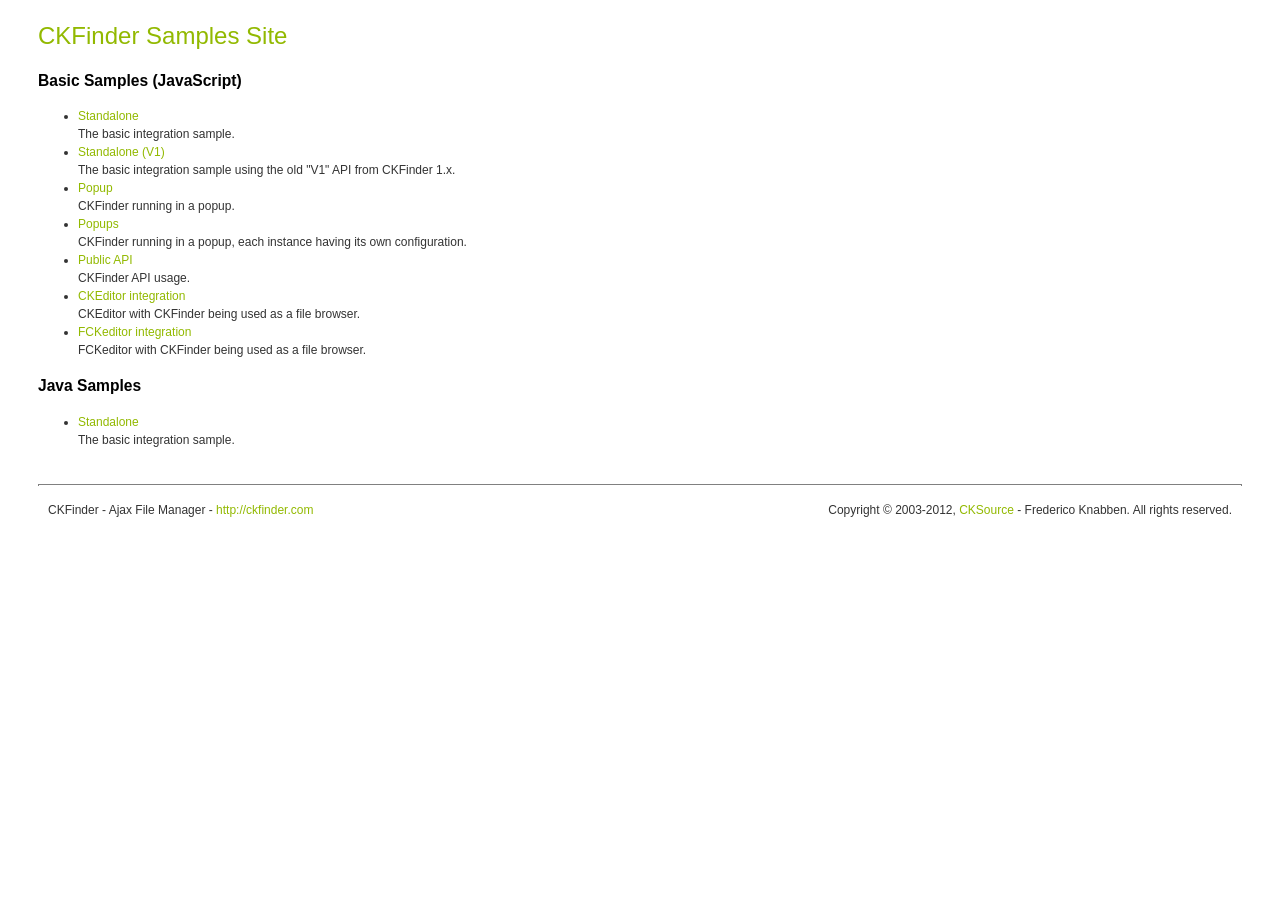
<file: rayact/src/main/webapp/static/ckfinder/_samples/index.html>
<!DOCTYPE html PUBLIC "-//W3C//DTD XHTML 1.0 Transitional//EN" "http://www.w3.org/TR/xhtml1/DTD/xhtml1-transitional.dtd">
<!--
 * CKFinder
 * ========
 * http://ckfinder.com
 * Copyright (C) 2007-2012, CKSource - Frederico Knabben. All rights reserved.
 *
 * The software, this file and its contents are subject to the CKFinder
 * License. Please read the license.txt file before using, installing, copying,
 * modifying or distribute this file or part of its contents. The contents of
 * this file is part of the Source Code of CKFinder.
-->
<html xmlns="http://www.w3.org/1999/xhtml">
<head>
	<title>CKFinder - Samples</title>
	<meta http-equiv="Content-Type" content="text/html; charset=utf-8" />
	<meta name="robots" content="noindex, nofollow" />
	<link href="sample.css" rel="stylesheet" type="text/css" />
</head>
<body>
	<h1 class="samples">
		CKFinder Samples Site
	</h1>
	<h2 class="samples">
		Basic Samples (JavaScript)
	</h2>
	<ul class="samples">
		<li><a class="samples" href="standalone.html">Standalone</a><br />The basic integration sample.</li>
		<li><a class="samples" href="standalone_v1.html">Standalone (V1)</a><br />The basic integration sample using the old "V1" API from CKFinder 1.x.</li>
		<li><a class="samples" href="popup.html">Popup</a><br />CKFinder running in a popup.</li>
		<li><a class="samples" href="popups.html">Popups</a><br />CKFinder running in a popup, each instance having its own configuration.</li>
		<li><a class="samples" href="public_api.html">Public API</a><br />CKFinder API usage.</li>
		<li><a class="samples" href="ckeditor.html">CKEditor integration</a><br />CKEditor with CKFinder being used as a file browser.</li>
		<li><a class="samples" href="fckeditor.html">FCKeditor integration</a><br />FCKeditor with CKFinder being used as a file browser.</li>
	</ul>
	<h2 class="samples">
		Java Samples
	</h2>
	<ul class="samples">
		<li><a class="samples" href="tagusage.jsp">Standalone</a><br />The basic integration sample.</li>
	</ul>
	<div id="footer">
		<hr />
		<p>
			CKFinder - Ajax File Manager - <a class="samples" href="http://ckfinder.com/">http://ckfinder.com</a>
		</p>
		<p id="copy">
			Copyright &copy; 2003-2012, <a class="samples" href="http://cksource.com/">CKSource</a> - Frederico Knabben. All rights reserved.
		</p>
	</div>
</body>
</html>
</file>
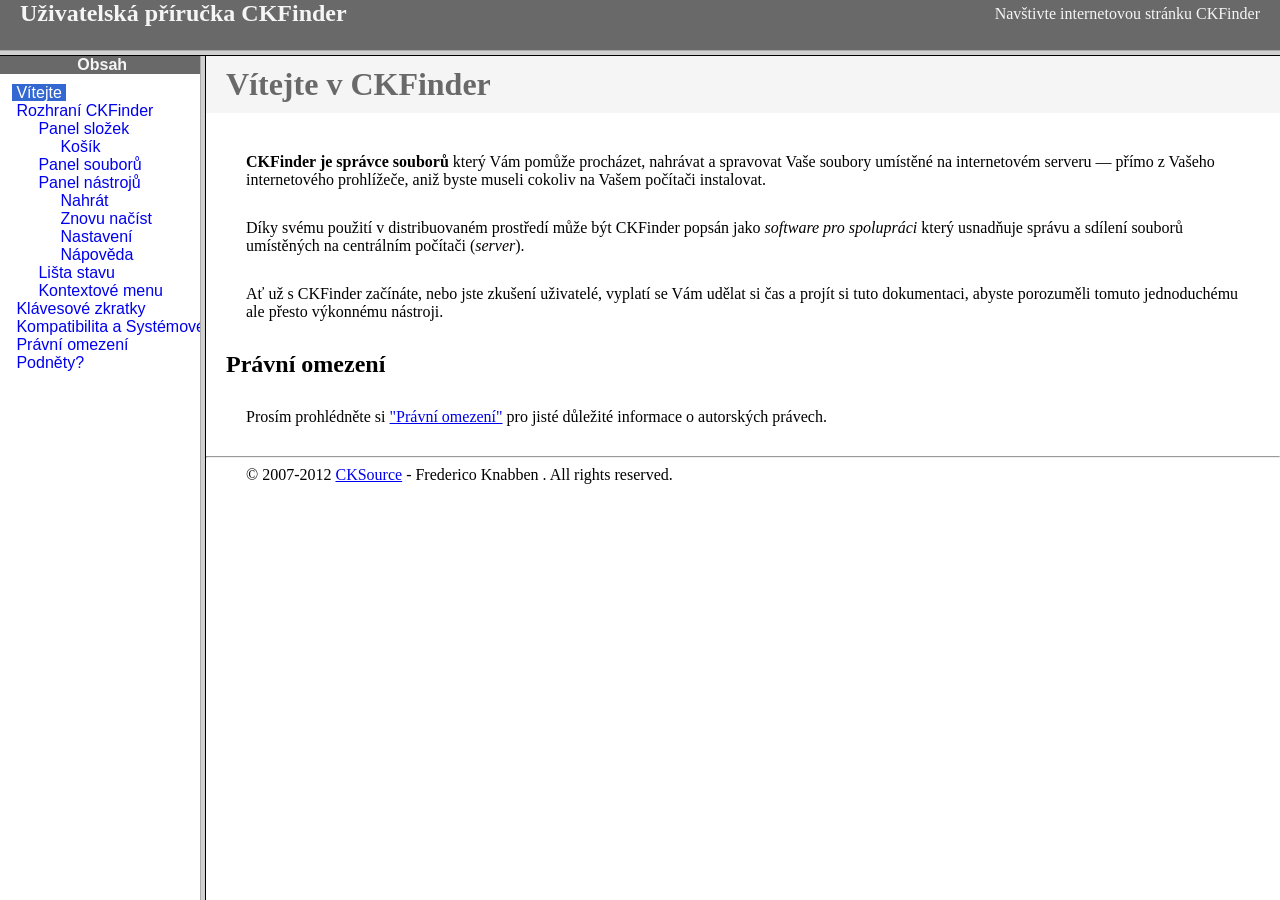
<file: rayact/src/main/webapp/static/ckfinder/help/cs/index.html>
<!DOCTYPE HTML PUBLIC "-//W3C//DTD HTML 4.01 Frameset//EN" "http://www.w3.org/TR/html4/frameset.dtd">
<html lang="cs">
<head>
	<title>Uživatelská příručka CKFinder</title>
	<meta name="robots" content="noindex, nofollow">
	<meta http-equiv="Content-Type" content="text/html; charset=utf-8">
	<style type="text/css">
		frame {border-color:#f5f5f5}
	</style>
</head>
<frameset rows="50,*">
	<frame src="files/header.html" noresize="noresize" frameborder="0">
	<frameset cols="200,*">
			<frame src="files/toc.html">
			<frame src="files/001.html" name="CKDocsMain">
	</frameset>
</frameset>
</html>
</file>
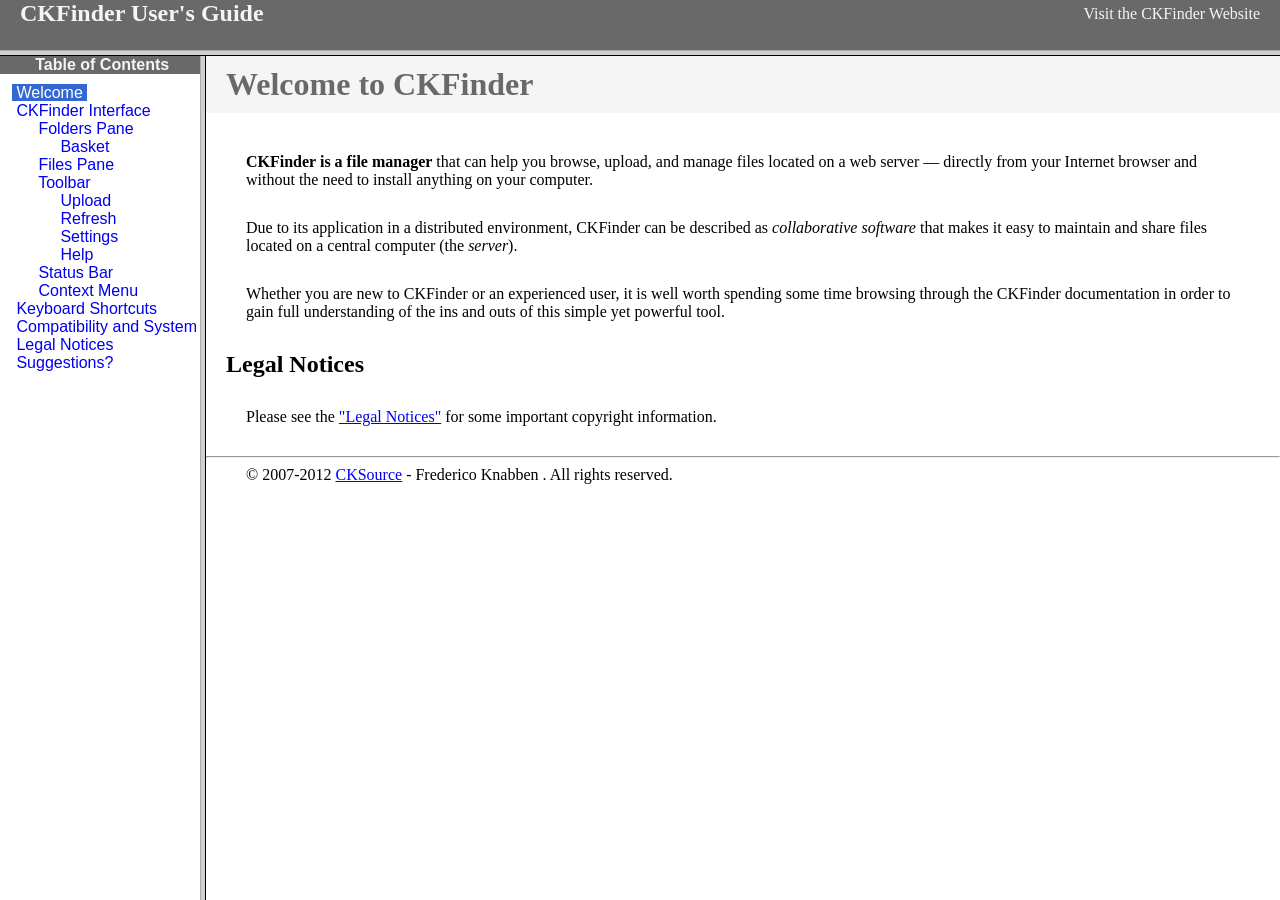
<file: rayact/src/main/webapp/static/ckfinder/help/en/index.html>
<!DOCTYPE HTML PUBLIC "-//W3C//DTD HTML 4.01 Frameset//EN" "http://www.w3.org/TR/html4/frameset.dtd">
<html lang="en">
<head>
	<title>CKFinder User's Guide</title>
	<meta name="robots" content="noindex, nofollow">
	<meta http-equiv="Content-Type" content="text/html; charset=utf-8">
	<style type="text/css">
		frame {border-color:#f5f5f5}
	</style>
</head>
<frameset rows="50,*">
	<frame src="files/header.html" noresize="noresize" frameborder="0">
	<frameset cols="200,*">
			<frame src="files/toc.html">
			<frame src="files/001.html" name="CKDocsMain">
	</frameset>
</frameset>
</html>
</file>
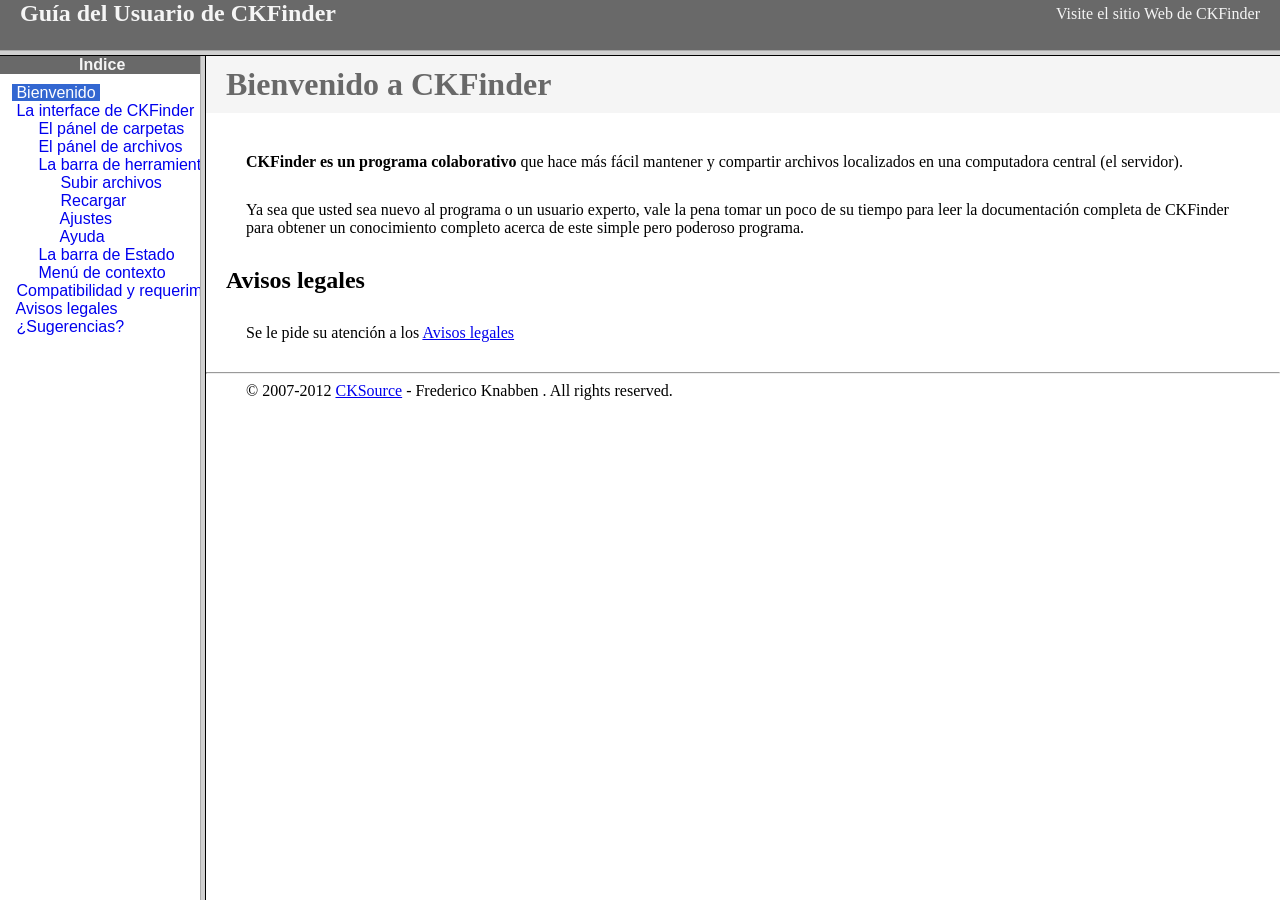
<file: rayact/src/main/webapp/static/ckfinder/help/es-mx/index.html>
<!DOCTYPE HTML PUBLIC "-//W3C//DTD HTML 4.01 Frameset//EN" "http://www.w3.org/TR/html4/frameset.dtd">
<html lang="es-mx">
<head>
	<title>Gu&iacute;a para el usuario de CKFinder</title>
	<meta http-equiv="Content-Type" content="text/html; charset=utf-8">
	<meta name="robots" content="noindex, nofollow">
	<style type="text/css">
		frame {border-color:#f5f5f5}
	</style>
</head>
<frameset rows="50,*">
	<frame src="files/header.html" noresize="noresize" frameborder="0">
	<frameset cols="200,*">
			<frame src="files/toc.html">
			<frame src="files/001.html" name="CKDocsMain">
	</frameset>
</frameset>
</html>
</file>
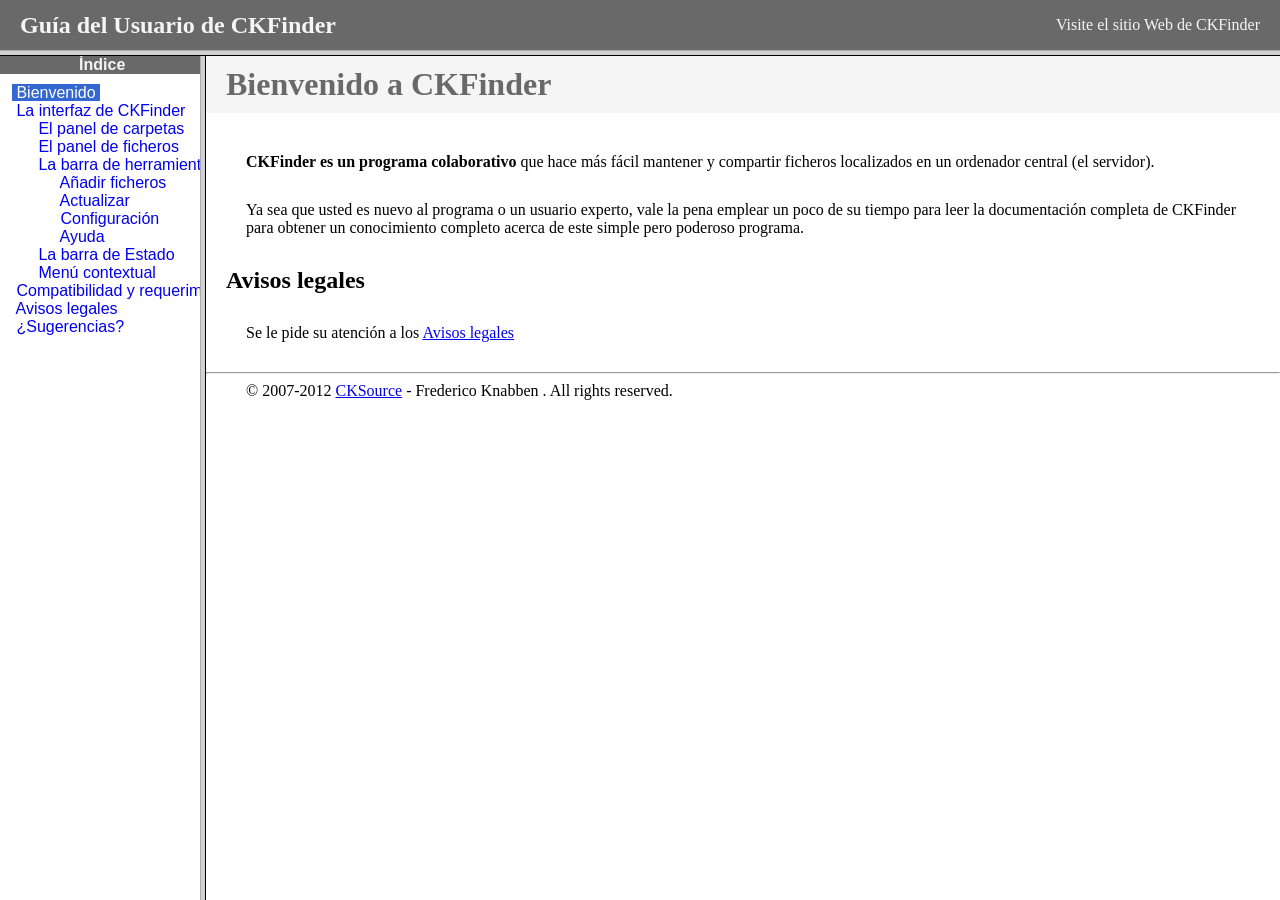
<file: rayact/src/main/webapp/static/ckfinder/help/es/index.html>
<!DOCTYPE HTML PUBLIC "-//W3C//DTD HTML 4.01 Frameset//EN" "http://www.w3.org/TR/html4/frameset.dtd">
<html lang="es">
<head>
	<title>Gu&iacute;a para el usuario de CKFinder</title>
	<meta http-equiv="Content-Type" content="text/html; charset=utf-8">
	<meta name="robots" content="noindex, nofollow">
	<style type="text/css">
		frame {border-color:#f5f5f5}
	</style>
</head>
<frameset rows="50,*">
	<frame src="files/header.html" noresize="noresize" frameborder="0">
	<frameset cols="200,*">
			<frame src="files/toc.html">
			<frame src="files/001.html" name="CKDocsMain">
	</frameset>
</frameset>
</html>
</file>
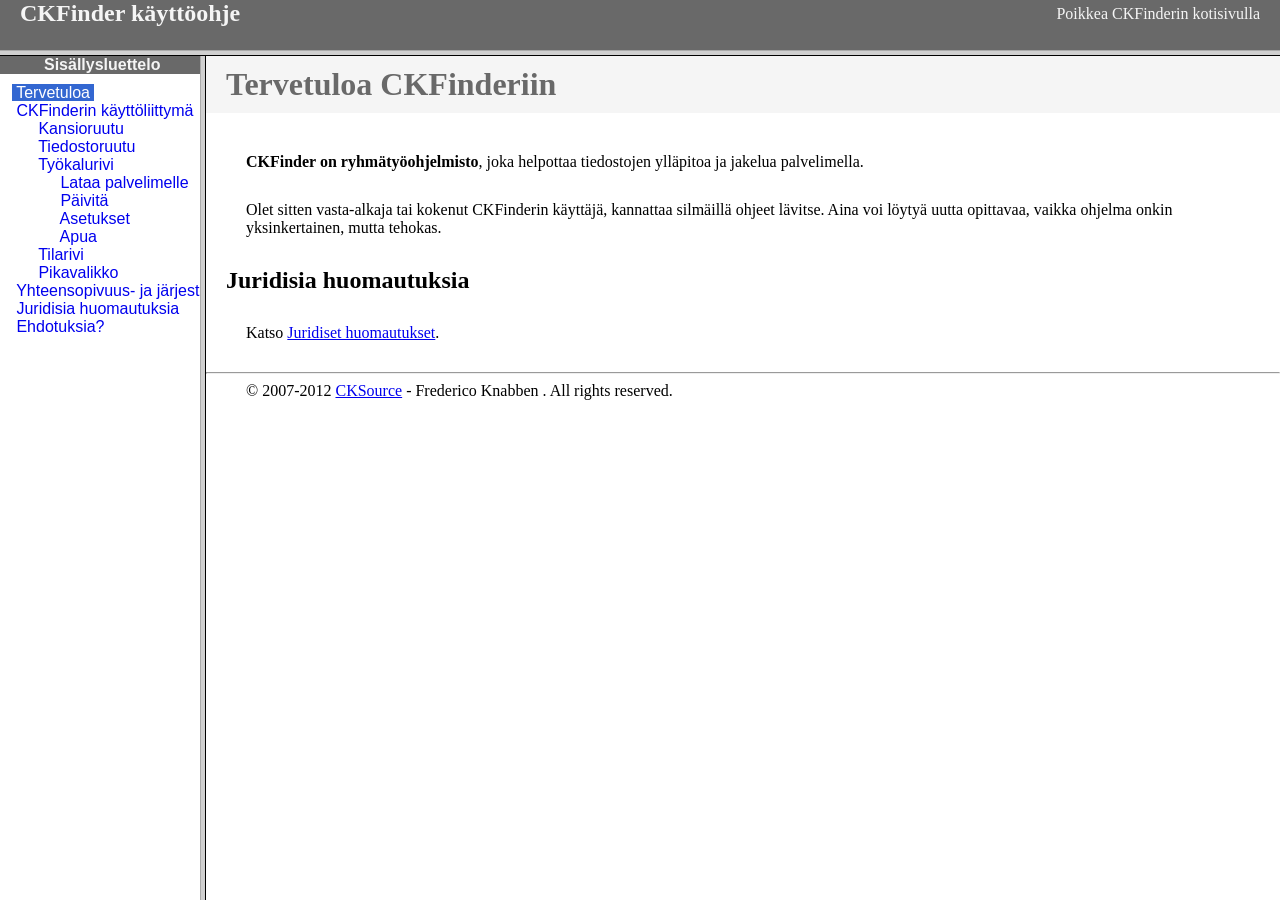
<file: rayact/src/main/webapp/static/ckfinder/help/fi/index.html>
<!DOCTYPE HTML PUBLIC "-//W3C//DTD HTML 4.01 Frameset//EN" "http://www.w3.org/TR/html4/frameset.dtd">
<html lang="fi">
<head>
	<title>CKFinder käyttöohje</title>
	<meta http-equiv="Content-Type" content="text/html; charset=utf-8">
	<meta name="robots" content="noindex, nofollow">
	<style type="text/css">
		frame {border-color:#f5f5f5}
	</style>
</head>
<frameset rows="50,*">
	<frame src="files/header.html" noresize="noresize" frameborder="0">
	<frameset cols="200,*">
			<frame src="files/toc.html">
			<frame src="files/001.html" name="CKDocsMain">
	</frameset>
</frameset>
</html>
</file>
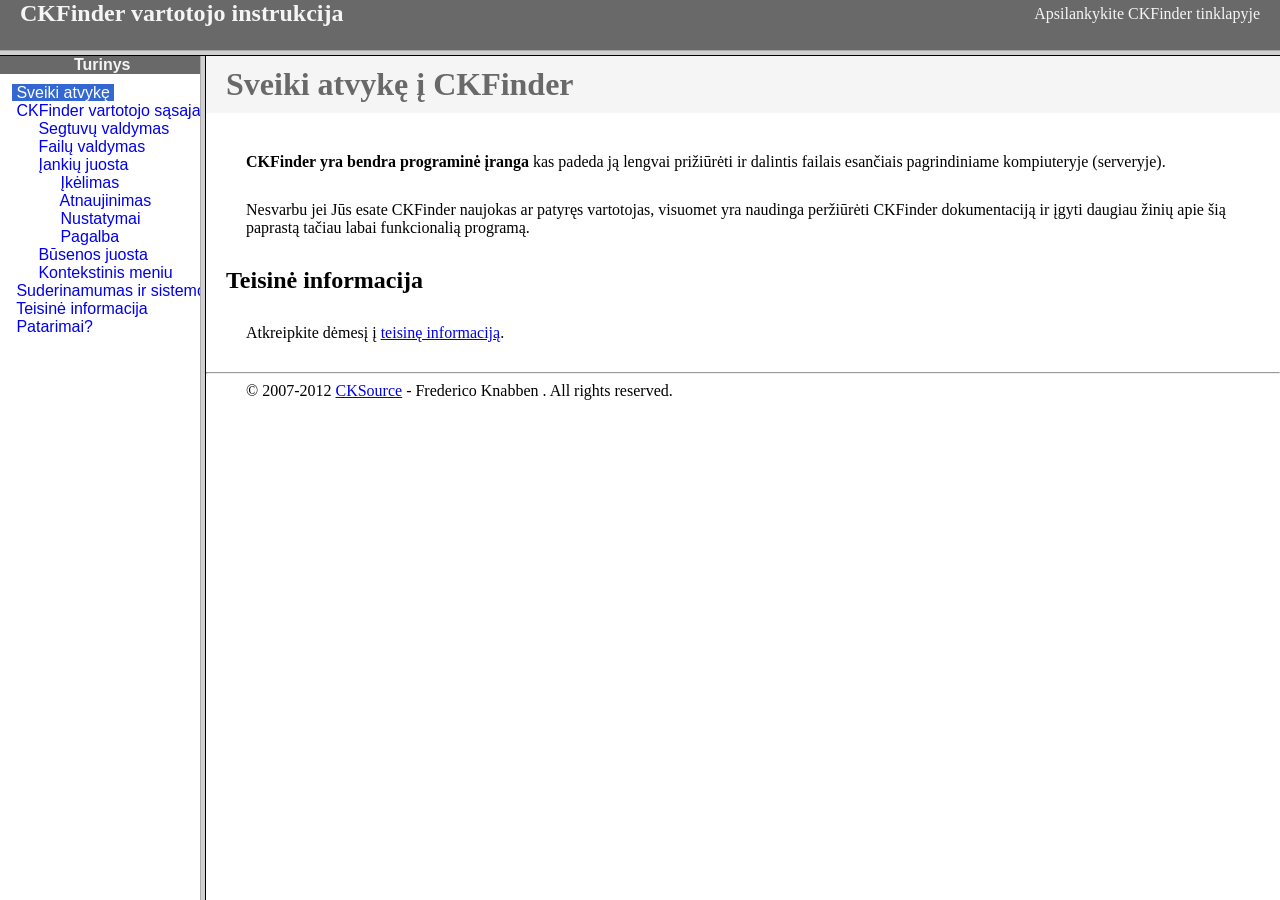
<file: rayact/src/main/webapp/static/ckfinder/help/lt/index.html>
<!DOCTYPE HTML PUBLIC "-//W3C//DTD HTML 4.01 Frameset//EN" "http://www.w3.org/TR/html4/frameset.dtd">
<html lang="lt">
<head>
	<title>CKFinder User's Guide</title>
	<meta http-equiv="Content-Type" content="text/html; charset=utf-8">
	<meta name="robots" content="noindex, nofollow">
	<style type="text/css">
		frame {border-color:#f5f5f5}
	</style>
</head>
<frameset rows="50,*">
	<frame src="files/header.html" noresize="noresize" frameborder="0">
	<frameset cols="200,*">
			<frame src="files/toc.html">
			<frame src="files/001.html" name="CKDocsMain">
	</frameset>
</frameset>
</html>
</file>
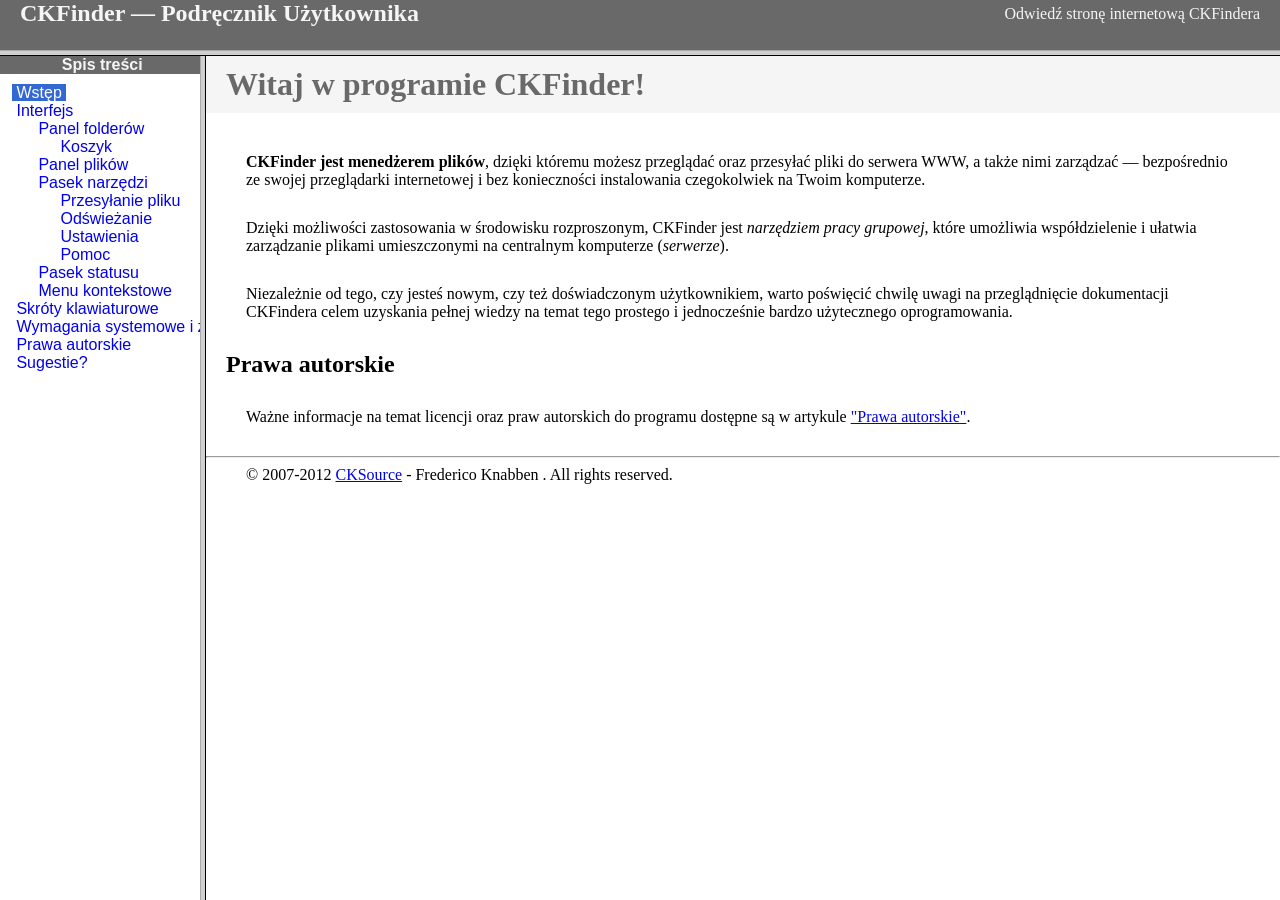
<file: rayact/src/main/webapp/static/ckfinder/help/pl/index.html>
<!DOCTYPE HTML PUBLIC "-//W3C//DTD HTML 4.01 Frameset//EN" "http://www.w3.org/TR/html4/frameset.dtd">
<html lang="pl">
<head>
	<title>CKFinder &mdash; Podręcznik Użytkownika</title>
	<meta http-equiv="Content-Type" content="text/html; charset=utf-8">
	<meta name="robots" content="noindex, nofollow">
	<style type="text/css">
		frame {border-color:#f5f5f5}
	</style>
</head>
<frameset rows="50,*">
	<frame src="files/header.html" noresize="noresize" frameborder="0">
	<frameset cols="200,*">
			<frame src="files/toc.html">
			<frame src="files/001.html" name="CKDocsMain">
	</frameset>
</frameset>
</html>
</file>
<file: rayact/src/main/webapp/static/ckfinder/_samples/sample.css>
/*
 * CKFinder
 * ========
 * http://ckfinder.com
 * Copyright (C) 2007-2012, CKSource - Frederico Knabben. All rights reserved.
 *
 * The software, this file and its contents are subject to the CKFinder
 * License. Please read the license.txt file before using, installing, copying,
 * modifying or distribute this file or part of its contents. The contents of
 * this file is part of the Source Code of CKFinder.
 *
 * Styles used in the samples pages.
 */

html, body, h1, h2, h3, h4, h5, h6, div, span, blockquote, p, address, form, fieldset, img, ul, ol, dl, dt, dd, li, hr, table, td, th, strong, em, sup, sub, dfn, ins, del, q, cite, var, samp, code, kbd, tt, pre {
	line-height: 1.5em;
}

body {
	padding:10px 30px;
}

input, textarea, select, option, optgroup, button, td, th {
	font-size: 100%;
}

pre,
code,
kbd,
samp,
tt{
  font-family: monospace,monospace;
  font-size: 1em;
}

h1.samples {
  color:#92B901;
  font-size:200%;
  font-weight:normal;
  margin: 0;
  padding: 0;
}

h2.samples {
  color:#000000;
  font-size:130%;
  margin: 0;
  padding: 0;
}

p, blockquote, address, form, pre, dl, h1.samples, h2.samples {
	margin-bottom:15px;
}

ul.samples {
	margin-bottom:15px;
}

.clear {
	clear:both;
}

fieldset
{
	margin: 0;
	padding: 10px;
}

body, input, textarea {
	color: #333333;
	font-family: Arial, Helvetica, sans-serif;
}

body {
	font-size: 75%;
}

a.samples {
	color: #92B901;
	text-decoration:none;
}

a.samples:hover {
  text-decoration:underline;
	color: #BED567;
}

form
{
	margin: 0;
	padding: 0;
}

pre.samples
{
	background-color: #F7F7F7;
	border: 1px solid #D7D7D7;
	overflow: auto;
	padding: 0.25em;
}

#alerts
{
	color: Red;
}

#footer {
	clear: both;
	padding-top: 10px;
}
#footer hr
{
	margin: 10px 0 15px 0;
	height: 1px;
	border: solid 1px gray;
	border-bottom: none;
}

#footer p
{
	margin: 0 10px 10px 10px;
	float: left;
}

#footer #copy
{
	float: right;
}

#outputSample
{
	width: 100%;
	table-layout: fixed;
}

#outputSample thead th
{
	color: #dddddd;
	background-color: #999999;
	padding: 4px;
	white-space: nowrap;
}

#outputSample tbody th
{
	vertical-align: top;
	text-align: left;
}

#outputSample pre
{
	margin: 0;
	padding: 0;
	white-space: pre; /* CSS2 */
	white-space: -moz-pre-wrap; /* Mozilla*/
	white-space: -o-pre-wrap; /* Opera 7 */
	white-space: pre-wrap; /* CSS 2.1 */
	white-space: pre-line; /* CSS 3 (and 2.1 as well, actually) */
	word-wrap: break-word; /* IE */
}

.description {
	border: 1px dotted #B7B7B7;
	margin-bottom: 10px;
	padding: 20px 10px 20px;
}

label {
	display: block;
	margin-bottom:6px;
}
</file>
